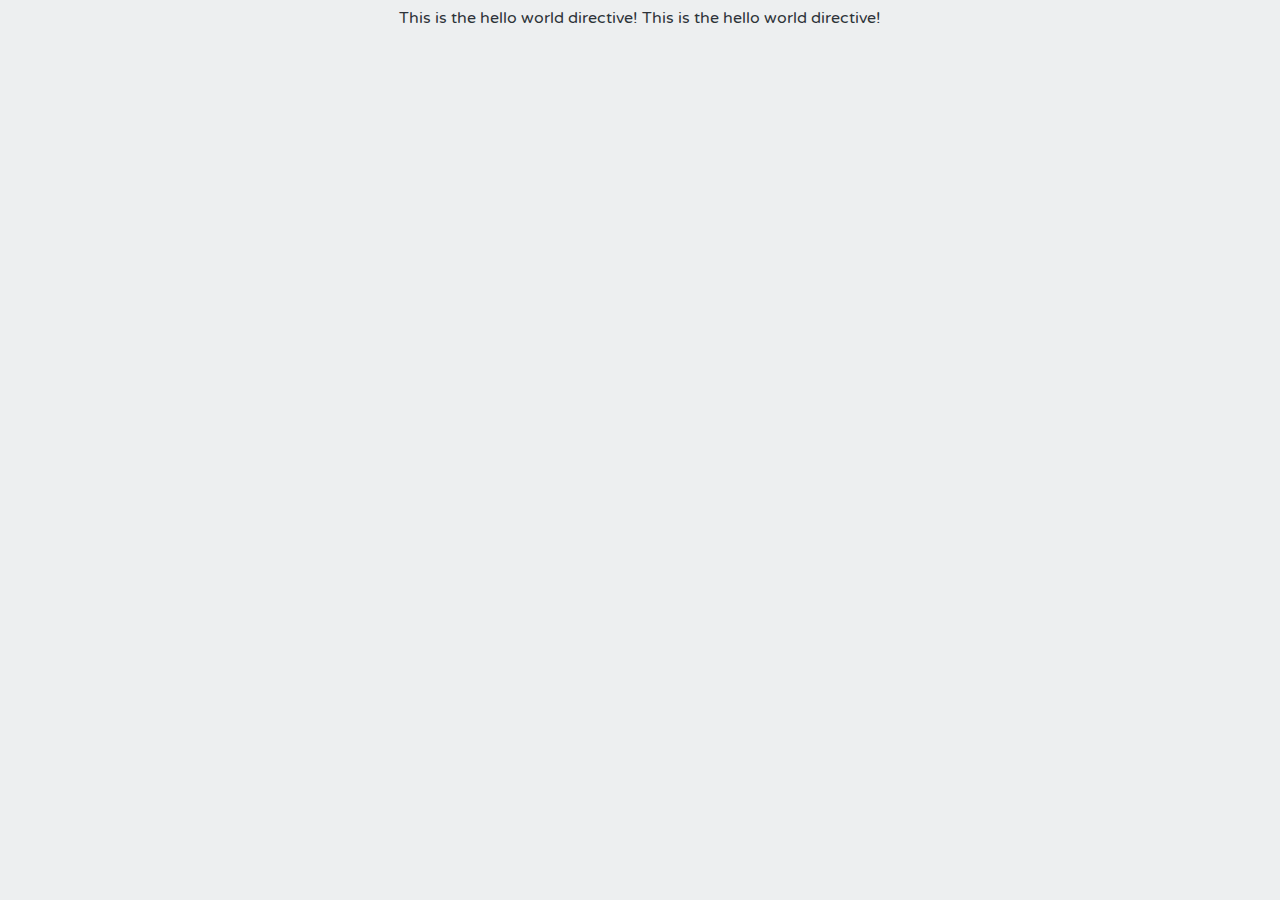
<file: 01 Getting Started/index.html>
<!doctype html>
<html lang="en">
<head>
  <title></title>
  <link href='https://fonts.googleapis.com/css?family=Varela+Round' rel='stylesheet' type='text/css'>
  <link href='styles/main.css' rel='stylesheet' type="text/css">
</head>
<body ng-app="todoListApp">

	<div hello-world></div>
	<hello-world></hello-world>
	<hello-world></hello-world>
	
  <script src="vendor/angular.js" type="text/javascript"></script>
  <script src="scripts/app.js" type="text/javascript"></script>
  <script src="scripts/hello-world.js" type="text/javascript"></script>
</body>
</html>
</file>
<file: 01 Getting Started/styles/main.css>
body {
  color: #2d3339;
  font-family: "Varela Round";
  text-align: center;
  background: #edeff0;
  font-size: 16px; }

a {
  color: #3f8abf;
  text-decoration: none; }
  a:hover {
    color: #65a1cc; }

.list {
  background: #fff;
  width: 80%;
  min-width: 500px;
  margin: 80px auto 0;
  border-top: 40px solid #5a6772;
  text-align: left; }
  .list .item {
    border-bottom: 2px solid #edeff0;
    padding: 17px 0 18px 17px; }
    .list .item label {
      padding-left: 5px;
      cursor: pointer; }
    .list .item .editing-label {
      margin-left: 5px;
      font-family: "Varela Round";
      border-radius: 2px;
      border: 2px solid #a7b9c4;
      font-size: 16px;
      padding: 15px 0 15px 10px;
      width: 60%; }
    .list .item .actions {
      float: right;
      margin-right: 20px; }
      .list .item .actions .delete {
        color: #ed5a5a;
        margin-left: 10px; }
        .list .item .actions .delete:hover {
          color: #f28888; }
    .list .item.editing .actions {
      margin-top: 17px; }
  .list .edited label:after {
    content: " edited";
    text-transform: uppercase;
    color: #a7b9c4;
    font-size: 14px;
    padding-left: 5px; }
  .list .completed label {
    color: #a7b9c4;
    text-decoration: line-through; }
  .list .add {
    padding: 25px 0 27px 25px; }

input[type="checkbox"] {
    display:none;
}
input[type="checkbox"] + span {
    display:inline-block;
    width:19px;
    height:19px;
    margin:-1px 4px 0 0;
    vertical-align:middle;
    background:url(checkbox-empty.svg) left top no-repeat;
    cursor:pointer;
}
input[type="checkbox"]:checked + span {
    background:url(checkbox-filled.svg) left top no-repeat;
}
</file>
